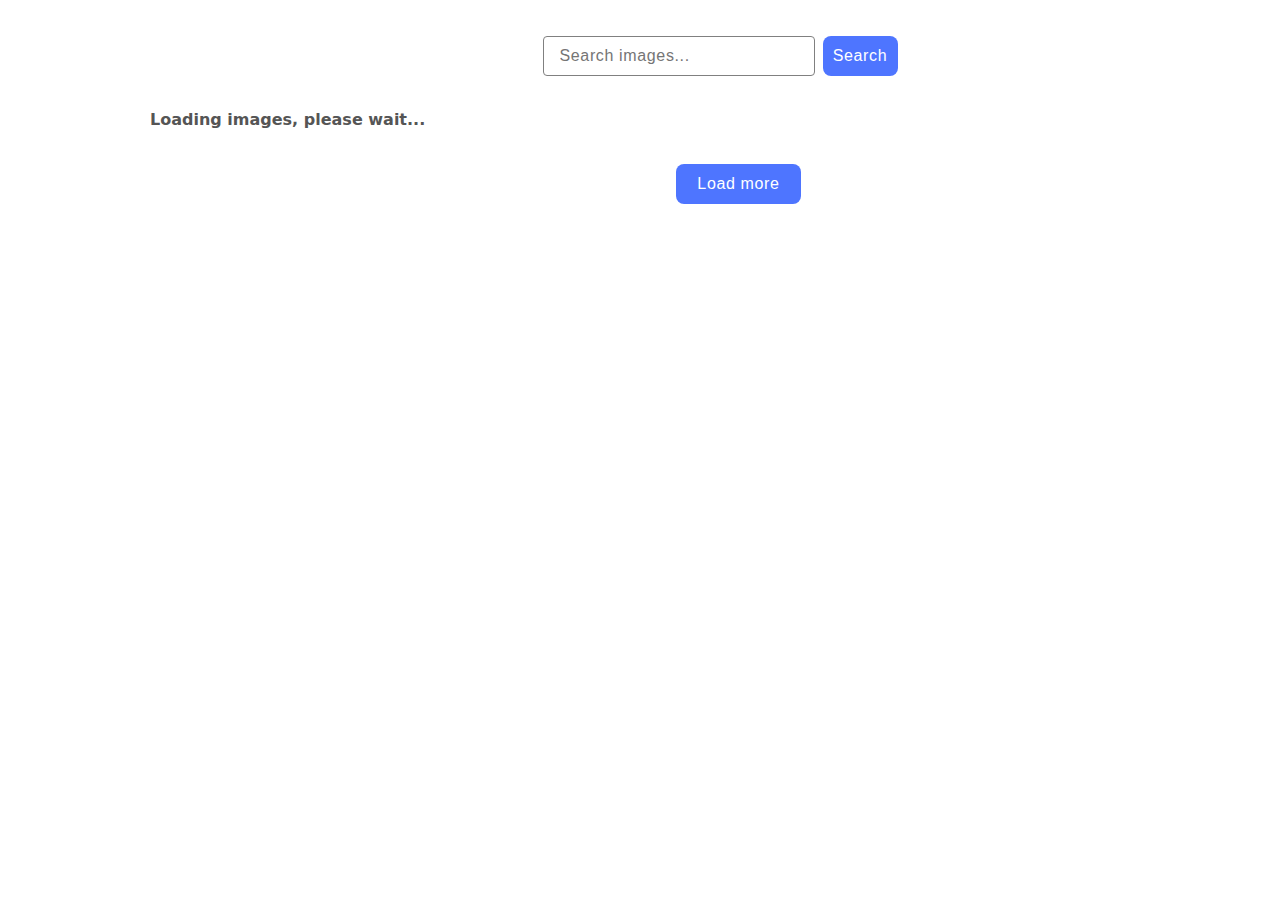
<file: src/index.html>
<!DOCTYPE html>
<html lang="en">
  <head>
    <meta charset="UTF-8" />
    <link rel="icon" type="image/svg+xml" href="/favicon.svg" />
    <meta name="viewport" content="width=device-width, initial-scale=1.0" />
    <title>Gallery</title>
    <link rel="stylesheet" href="./css/styles.css" />
  </head>
  <body>
    <div class="conteiner">
      <form class="group-form">
        <input
          type="text"
          name="query"
          class="input"
          placeholder="Search images..."
          autocomplete="off"
          required
        />
        <button type="submit" class="style-submit">Search</button>
      </form>

      <ul class="gallery"></ul>
      <span class="loader">Loading images, please wait...</span>
      <button type="submit" class="load-more">Load more</button>
    </div>

    <script type="module" src="./main.js"></script>
  </body>
</html>
</file>
<file: src/css/styles.css>
/**
  |============================
  | include css partials with
  | default @import url()
  |============================
*/
/* Common styles */
@import url('./reset.css');
@import url('./base.css');
@import url('./container.css');
@import url('./animations.css');

*,
*::before,
*::after {
  box-sizing: border-box;
}

ul,
li {
  list-style-type: none;
}

img {
  display: block;
  cursor: pointer;
  max-width: 100%;
  object-fit: cover;
}

.conteiner {
  width: 1440px;
  height: auto;
  padding: 36px 150px;
}

.group-form {
  display: flex;
  gap: 8px;
  justify-content: center;
  margin-bottom: 32px;
}

.input {
  width: 272px;
  height: 40px;
  border: 1px solid #808080;
  border-radius: 4px;
  opacity: 0px;
  background-color: #ffffff;
  outline: none;

  font-size: 16px;
  font-weight: 400;
  line-height: 1.5;
  letter-spacing: 0.04em;
  text-align: left;
  padding: 8px 16px;
  color: #2e2f42;
}

.input:hover {
  border: 1px solid #000000;
}

.input:active {
  border: 1px solid #4e75ff;
}

.style-submit {
  width: 75px;
  height: 40px;
  padding: 8px auto;
  border-radius: 8px;
  opacity: 0px;
  background-color: #4e75ff;
  border: none;
  outline: none;

  font-size: 16px;
  font-weight: 500;
  line-height: 1.5;
  letter-spacing: 0.04em;
  text-align: center;
  color: #ffffff;
}

.style-submit:hover {
  background-color: #6c8cff;
}
/* ==================================================================================== */
/*Spinner*/
.loader {
  display: inline-block;
  font-size: 16px;
  font-weight: bold;
  color: #555;
  text-align: center;
  animation: blink 1.5s infinite; /* Анімація для ефекту */
}

/* Анімація блимання */
@keyframes blink {
  0%,
  100% {
    opacity: 1;
  }
  50% {
    opacity: 0.5;
  }
}
/* end Spinner*/

/* ============================================================================================== */
/* render-function */
.gallery {
  display: flex;
  flex-wrap: wrap;
  gap: 24px 24px;
}

.gallery-item {
  border: 1px solid #808080;
}

.gallery-image {
  width: 360px;
  height: 200px;
}
.inform {
  display: flex;
  padding-top: 4px;
  padding-bottom: 4px;
  justify-content: space-around;
}

.inform-title {
  font-size: 14px;
  font-weight: 600;
  line-height: 1.5;
  letter-spacing: 0.04em;
  text-align: center;
  color: #2e2f42;
}

.inform-dan {
  font-size: 12px;
  font-weight: 400;
  line-height: 24px;
  letter-spacing: 0.04em;
  text-align: center;
  color: #2e2f42;
}
/* ======================================================== */
/* стилізація модального вікна */

div.sl-overlay {
  background-color: #2e2f42cc;
}

.sl-wrapper button.sl-close {
  color: #ffffff;
}

.sl-wrapper .sl-navigation button.sl-prev {
  color: #ffffff;
}

.sl-wrapper .sl-navigation button.sl-next {
  color: #ffffff;
}

.sl-wrapper div.sl-counter {
  color: #ffffff;
}

/* =================================================== */
/* Кнопка Load more */

.load-more {
  display: block;
  width: 125px;
  height: 40px;
  padding: 8px auto;
  border-radius: 8px;
  opacity: 0px;
  background-color: #4e75ff;
  border: none;
  outline: none;
  margin-top: 32px;
  margin-left: 526px;

  font-size: 16px;
  font-weight: 500;
  line-height: 1.5;
  letter-spacing: 0.04em;
  text-align: center;
  color: #ffffff;
}

.load-more:hover {
  background-color: #6c8cff;
}
</file>
